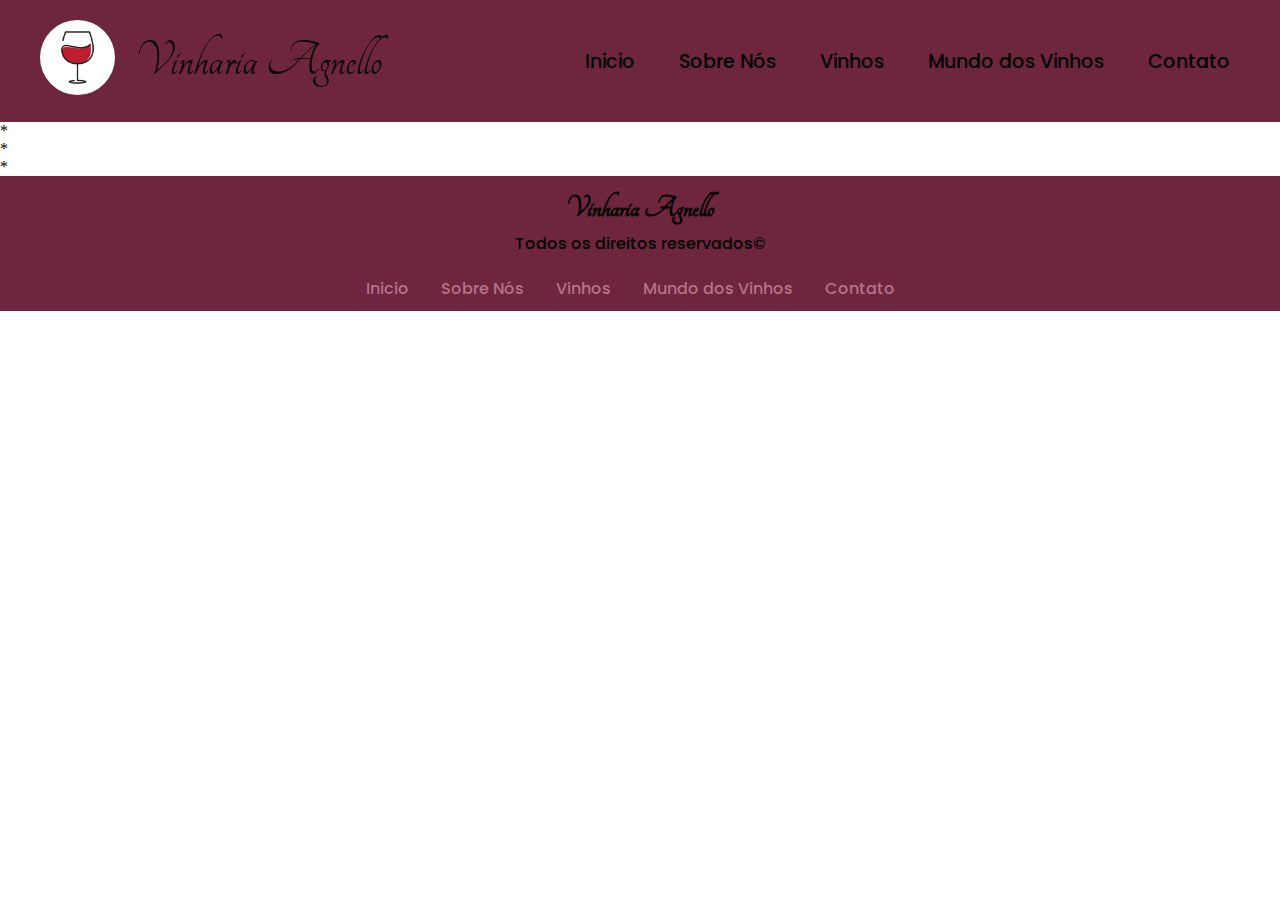
<file: Navbar/Navbar/index.html>
<!DOCTYPE html>
<html lang="en">

<head>
    <meta charset="UTF-8">
    <meta name="viewport" content="width=device-width, initial-scale=1.0">
    <title>Document</title>
    <link rel="stylesheet" href="style.css">
</head>

<body>
    <header>
        <div class="navbar">
            <div class="left">
                <a href="#">
                    <img src="images/wine1.jpg" alt="Github" class="navimage">
                </a>
                <a href="#">
                    <p class="texto">Vinharia Agnello</p>
                </a>
            </div>
            <div class="right">
                <a href="#" class="itens">Inicio</a>
                <a href="#" class="itens">Sobre Nós</a>
                <a href="#" class="itens">Vinhos</a>
                <a href="#" class="itens">Mundo dos Vinhos</a>
                <a href="#" class="itens">Contato</a>
            </div>
        </div>
    </header>
    <main>
        <article>
            <p> * </p>
        </article>
        <article>
            <p> * </p>
        </article>
        <aside>
            <p> * </p>
        </aside>
    </main>
    <footer>
        <h4 id="title-under">Vinharia Agnello</h4>
        <p>Todos os direitos reservados©</p>
        <div class="navfooter">
            <a href="#" class="navfooters">Inicio</a>
            <a href="#" class="navfooters">Sobre Nós</a>
            <a href="#" class="navfooters">Vinhos</a>
            <a href="#" class="navfooters">Mundo dos Vinhos</a>
            <a href="#" class="navfooters">Contato</a>
        </div>
    </footer>
</body>

</html>
</file>
<file: Navbar/Navbar/style.css>
@font-face {
    font-family: 'poppins';
    src: url(fonts/Poppins-Medium.ttf);
}
@font-face {
    font-family: 'kanit';
    src: url(fonts/Kanit-Regular.ttf);
}
@font-face {
    font-family: 'letra';
    src: url(fonts/Tangerine-Regular.ttf);
}
:root{
    --cor1:#6d263e;
    --cor2:#914c64;
    --cor3:#b6728a;
    --cor4:#da99af;
    --cor5:#ffbfd5;

    --fonte-padrao: 'poppins';
    --fonte-titulo: 'kanit';
    --fonte-letra-cursiva: 'letra';
}
*{
    padding: 0px;
    margin: 0px;
}
/* Navbar */
.navbar{
    display: flex;
    justify-content: space-between;
    align-items: center;
    background-color:var(--cor1);
    padding: 20px 40px 20px 40px;
}
.left{
    display: flex;
    align-items: center;
    gap: 20px;
    text-decoration: none;
}
.texto{
    font-size: 3em;
    font-family: var(--fonte-letra-cursiva);
}
.left > a{
    text-decoration: none;
    color:#000;
    font-family: 'poppins';
    margin: auto;
    font-size: 1.1em;
}
.navimage{
    width: 75px;
    height: 75px;
    border-radius: 100px;
}
.text-nav{
    font-family: 'poppins';
    text-decoration: none;
    color: black;
}
.navbar .right a{
    margin-left: 20px;
}
.itens{
    text-decoration: none;
    padding: 10px;
    color:#000;
    font-family: 'poppins';
    margin: auto;
    font-size: 1.2em;
    border-radius: 10px;
}
.itens:hover{
    color: #ffbfd5;
    background-color: #ffc0d583;
    transition-duration: 0.5s;
}
/* Navbar */
footer{
    text-align: center;
    background-color: #6d263e;
    font-family: var(--fonte-padrao);
    padding: 10px;
}
#title-under{
    font-size: 2em;
    font-family: var(--fonte-letra-cursiva);
    padding: 5px;
}
.navfooter{
    padding-top: 20px;
}
.navfooters{
    text-decoration: none;
    color: #b6728a;
    margin-right: 20px;
    padding: 4px;
}
.navfooters:hover{
    color: #000;
    background-color: rgba(0, 0, 0, 0.144);
    padding: 4px;
    transition-duration: 0.6s;
    border-radius: 5px;
}
</file>
